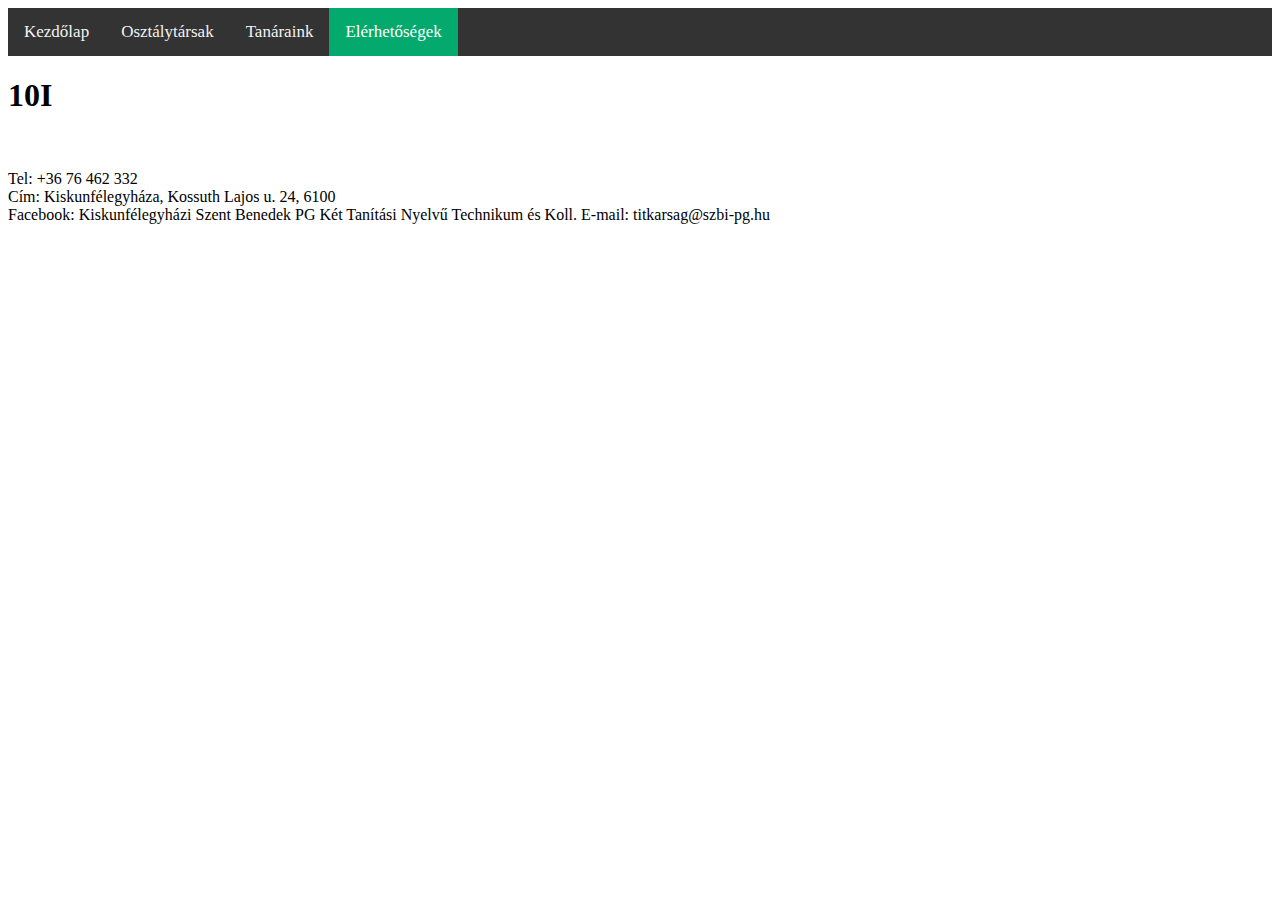
<file: Elérhet.html>
<!DOCTYPE html>
<html lang="hu">
<head>
    <meta charset="UTF-8">
    <meta http-equiv="X-UA-Compatible" content="IE=edge">
    <meta name="viewport" content="width=device-width, initial-scale=1.0">
    <link rel=”stylesheet” href=”css/bootstrap.css”>
    <link rel=”stylesheet” href=”css/bootstrap-responsive.css”>
    <link rel="stylesheet" href="style.css">
    <link href="https://cdn.jsdelivr.net/npm/bootstrap@5.2.3/dist/css/bootstrap.min.css" rel="stylesheet" integrity="sha384-rbsA2VBKQhggwzxH7pPCaAqO46MgnOM80zW1RWuH61DGLwZJEdK2Kadq2F9CUG65" crossorigin="anonymous">
    <title>10I</title>
</head>
<body>
  <div class="topnav">
      <a href="#index.html">Kezdőlap</a>
      <a href="#Osztályt.html">Osztálytársak</a>
      <a href="#Tanárai.html">Tanáraink</a>
      <a class="active" href="#Elérhet.html">Elérhetőségek</a>
    </div>
    
      <h1>10I</h1> <br> 
      <div class="elérhet">
        <p> Tel:  +36 76 462 332  <br>
            Cím: Kiskunfélegyháza, Kossuth Lajos u. 24, 6100 <br>
            Facebook: Kiskunfélegyházi Szent Benedek PG Két Tanítási Nyelvű Technikum és Koll.
            E-mail: titkarsag@szbi-pg.hu</p>
      </div>
</body>
</html>
</file>
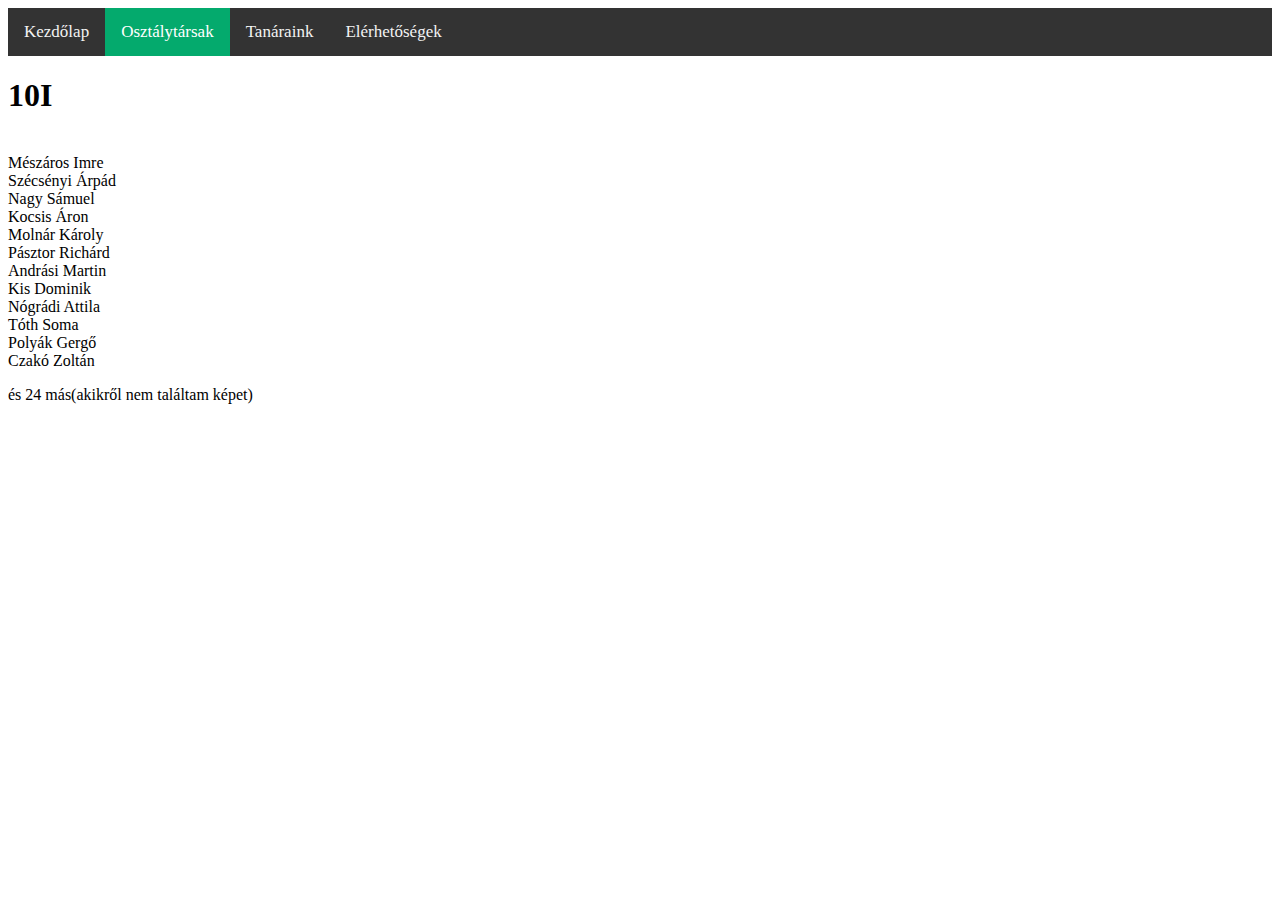
<file: Osztalyt.html>
<!DOCTYPE html>
<html lang="hu">
<head>
    <meta charset="UTF-8">
    <meta http-equiv="X-UA-Compatible" content="IE=edge">
    <meta name="viewport" content="width=device-width, initial-scale=1.0">
    <link rel=”stylesheet” href=”css/bootstrap.css”>
    <link rel=”stylesheet” href=”css/bootstrap-responsive.css”>
    <link rel="stylesheet" href="style.css">
    <link href="https://cdn.jsdelivr.net/npm/bootstrap@5.2.3/dist/css/bootstrap.min.css" rel="stylesheet" integrity="sha384-rbsA2VBKQhggwzxH7pPCaAqO46MgnOM80zW1RWuH61DGLwZJEdK2Kadq2F9CUG65" crossorigin="anonymous">
    <title>10I</title>
</head>
<body>
  <div class="topnav">
      <a href="#index.html">Kezdőlap</a>
      <a class="active" href="#Osztályt.html">Osztálytársak</a>
      <a href="#Tanárai.html">Tanáraink</a>
      <a href="#Elérhjet.html">Elérhetőségek</a>
    </div>
    
      <h1>10I</h1> <br>
    
      <div><img.oszt src="osztálytárs (1).jpg">Mészáros Imre</div>
      <div><img.oszt src="osztálytárs (2).jpg">Szécsényi Árpád</div>
      <div><img.oszt src="osztálytárs (3).jpg">Nagy Sámuel</div>
      <div><img.oszt src="osztálytárs (4).jpg">Kocsis Áron</div>
      <div><img.oszt src="osztálytárs (5).jpg">Molnár Károly</div>
      <div><img.oszt src="osztálytárs (6).jpg">Pásztor Richárd</div>
      <div><img.oszt src="osztálytárs (7).jpg">Andrási Martin</div>
      <div><img.oszt src="osztálytárs (8).jpg">Kis Dominik</div>
      <div><img.oszt src="osztálytárs (9).jpg">Nógrádi Attila</div>
      <div><img.oszt src="osztálytárs (10).jpg">Tóth Soma</div>
      <div><img.oszt src="osztálytárs (11).jpg">Polyák Gergő</div>
      <div><img.oszt src="osztálytárs (12).jpg">Czakó Zoltán</div>
      <p>és 24 más(akikről nem találtam képet)</p>
</body>
</html>
</file>
<file: style.css>
* {box-sizing:border-box}

/* Slideshow container */
.slideshow-container {
  max-width: 1000px;
  position: relative;
  margin: auto;
}

.prev, .next {
  cursor: pointer;
  position: absolute;
  top: 50%;
  width: auto;
  margin-top: -22px;
  padding: 16px;
  color: white;
  font-weight: bold;
  font-size: 18px;
  transition: 0.6s ease;
  border-radius: 0 3px 3px 0;
  user-select: none;
}

/* Position the "next button" to the right */
.next {
  right: 0;
  border-radius: 3px 0 0 3px;
}

/* On hover, add a black background color with a little bit see-through */
.prev:hover, .next:hover {
  background-color: rgba(0,0,0,0.8);
}

/* Caption text */
.text {
  color: #f2f2f2;
  font-size: 15px;
  padding: 8px 12px;
  position: absolute;
  bottom: 8px;
  width: 100%;
  text-align: center;
}

/* Number text (1/3 etc) */
.numbertext {
  color: #f2f2f2;
  font-size: 12px;
  padding: 8px 12px;
  position: absolute;
  top: 0;
}

/* The dots/bullets/indicators */
.dot {
  cursor: pointer;
  height: 15px;
  width: 15px;
  margin: 0 2px;
  background-color: #bbb;
  border-radius: 50%;
  display: inline-block;
  transition: background-color 0.6s ease;
}

.active, .dot:hover {
  background-color: #717171;
}


.topnav {
    background-color: #333;
    overflow: hidden;
}
.topnav a {
    float: left;
    color: #f2f2f2;
    text-align: center;
    padding: 14px 16px;
    text-decoration: none;
    font-size: 17px;
}
.topnav a:hover {
    background-color: #ddd;
    color: black;
}
.topnav a.active {
    background-color: #04AA6D;
    color: white;
}
.container {
    position: relative;
}
.cursor {
    cursor: pointer;
}
.row:after {
    content: "";
    display: table;
    clear: both;
}
.column {
    float: left;
    width: 16.66%;
}
</file>
